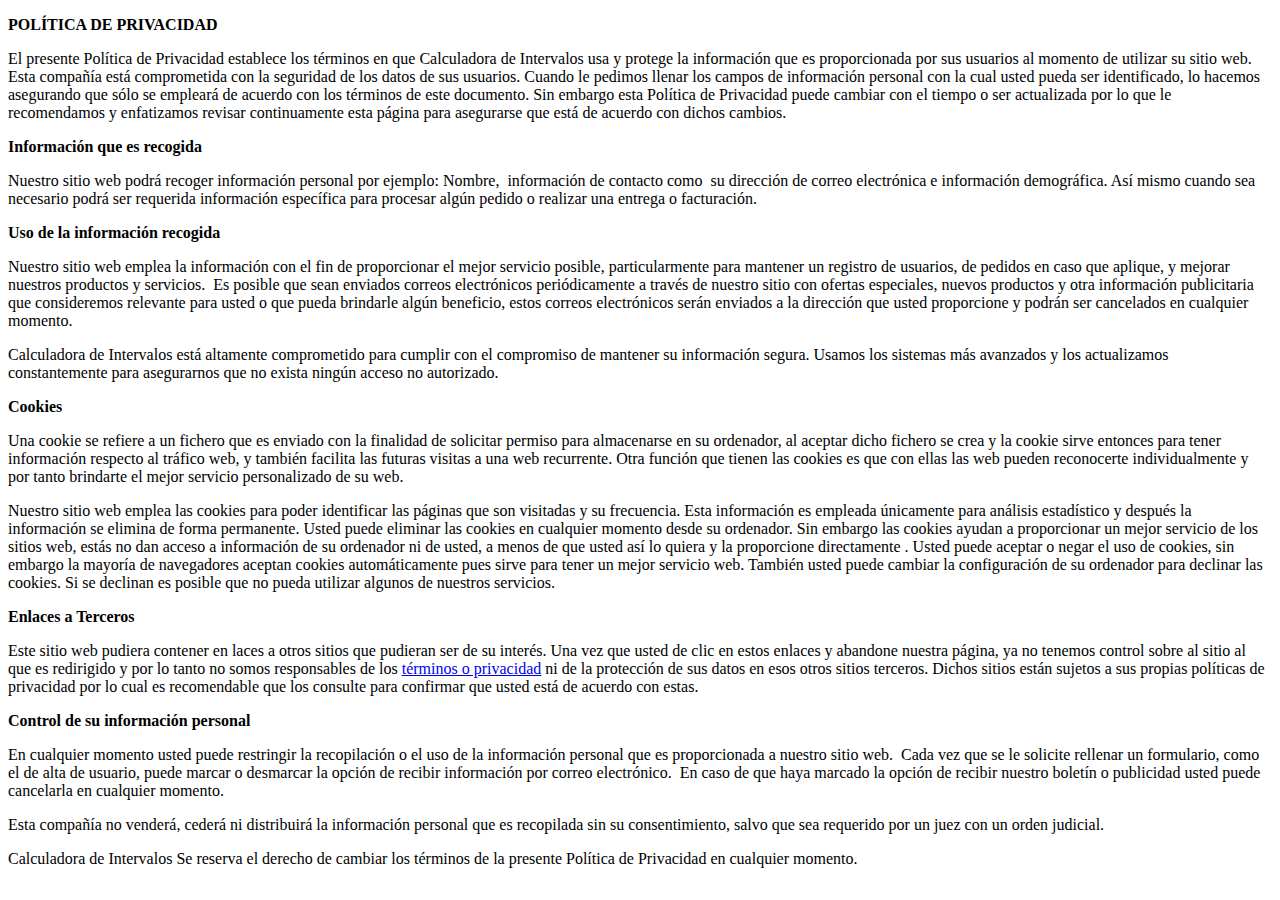
<file: terminos-y-condiciones-de-calculadora-de-intervalos.html>
<!DOCTYPE html>
<html lang="en">

<head>
    <meta charset="UTF-8">
    <meta http-equiv="X-UA-Compatible" content="IE=edge">
    <meta name="viewport" content="width=device-width, initial-scale=1.0">
    <title>Terminos y condiciones de "Calculadora de Intervalos"</title>
</head>

<body>
    <p><strong>POLÍTICA DE PRIVACIDAD</strong></p>
    <p>El presente Política de Privacidad establece los términos en que Calculadora de Intervalos usa y protege la
        información que es proporcionada por sus usuarios al momento de utilizar su sitio web. Esta compañía está
        comprometida con la seguridad de los datos de sus usuarios. Cuando le pedimos llenar los campos de información
        personal con la cual usted pueda ser identificado, lo hacemos asegurando que sólo se empleará de acuerdo con los
        términos de este documento. Sin embargo esta Política de Privacidad puede cambiar con el tiempo o ser
        actualizada por lo que le recomendamos y enfatizamos revisar continuamente esta página para asegurarse que está
        de acuerdo con dichos cambios.</p>
    <p><strong>Información que es recogida</strong></p>
    <p>Nuestro sitio web podrá recoger información personal por ejemplo: Nombre,&nbsp; información de contacto
        como&nbsp; su dirección de correo electrónica e información demográfica. Así mismo cuando sea necesario podrá
        ser requerida información específica para procesar algún pedido o realizar una entrega o facturación.</p>
    <p><strong>Uso de la información recogida</strong></p>
    <p>Nuestro sitio web emplea la información con el fin de proporcionar el mejor servicio posible, particularmente
        para mantener un registro de usuarios, de pedidos en caso que aplique, y mejorar nuestros productos y servicios.
        &nbsp;Es posible que sean enviados correos electrónicos periódicamente a través de nuestro sitio con ofertas
        especiales, nuevos productos y otra información publicitaria que consideremos relevante para usted o que pueda
        brindarle algún beneficio, estos correos electrónicos serán enviados a la dirección que usted proporcione y
        podrán ser cancelados en cualquier momento.</p>
    <p>Calculadora de Intervalos está altamente comprometido para cumplir con el compromiso de mantener su información
        segura. Usamos los sistemas más avanzados y los actualizamos constantemente para asegurarnos que no exista
        ningún acceso no autorizado.</p>
    <p><strong>Cookies</strong></p>
    <p>Una cookie se refiere a un fichero que es enviado con la finalidad de solicitar permiso para almacenarse en su
        ordenador, al aceptar dicho fichero se crea y la cookie sirve entonces para tener información respecto al
        tráfico web, y también facilita las futuras visitas a una web recurrente. Otra función que tienen las cookies es
        que con ellas las web pueden reconocerte individualmente y por tanto brindarte el mejor servicio personalizado
        de su web.</p>
    <p>Nuestro sitio web emplea las cookies para poder identificar las páginas que son visitadas y su frecuencia. Esta
        información es empleada únicamente para análisis estadístico y después la información se elimina de forma
        permanente. Usted puede eliminar las cookies en cualquier momento desde su ordenador. Sin embargo las cookies
        ayudan a proporcionar un mejor servicio de los sitios web, estás no dan acceso a información de su ordenador ni
        de usted, a menos de que usted así lo quiera y la proporcione directamente <a href="" target="_blank"></a>.
        Usted puede aceptar o negar el uso de cookies, sin embargo la mayoría de navegadores aceptan cookies
        automáticamente pues sirve para tener un mejor servicio web. También usted puede cambiar la configuración de su
        ordenador para declinar las cookies. Si se declinan es posible que no pueda utilizar algunos de nuestros
        servicios.</p>
    <p><strong>Enlaces a Terceros</strong></p>
    <p>Este sitio web pudiera contener en laces a otros sitios que pudieran ser de su interés. Una vez que usted de clic
        en estos enlaces y abandone nuestra página, ya no tenemos control sobre al sitio al que es redirigido y por lo
        tanto no somos responsables de los <a href="https://plantillaterminosycondicionestiendaonline.com/"
            target="_blank">términos o privacidad</a> ni de la protección de sus datos en esos otros sitios terceros.
        Dichos sitios están sujetos a sus propias políticas de privacidad por lo cual es recomendable que los consulte
        para confirmar que usted está de acuerdo con estas.</p>
    <p><strong>Control de su información personal</strong></p>
    <p>En cualquier momento usted puede restringir la recopilación o el uso de la información personal que es
        proporcionada a nuestro sitio web.&nbsp; Cada vez que se le solicite rellenar un formulario, como el de alta de
        usuario, puede marcar o desmarcar la opción de recibir información por correo electrónico. &nbsp;En caso de que
        haya marcado la opción de recibir nuestro boletín o publicidad usted puede cancelarla en cualquier momento.</p>
    <p>Esta compañía no venderá, cederá ni distribuirá la información personal que es recopilada sin su consentimiento,
        salvo que sea requerido por un juez con un orden judicial.</p>
    <p>Calculadora de Intervalos Se reserva el derecho de cambiar los términos de la presente Política de Privacidad en
        cualquier momento.</p>
</body>

</html>
</file>
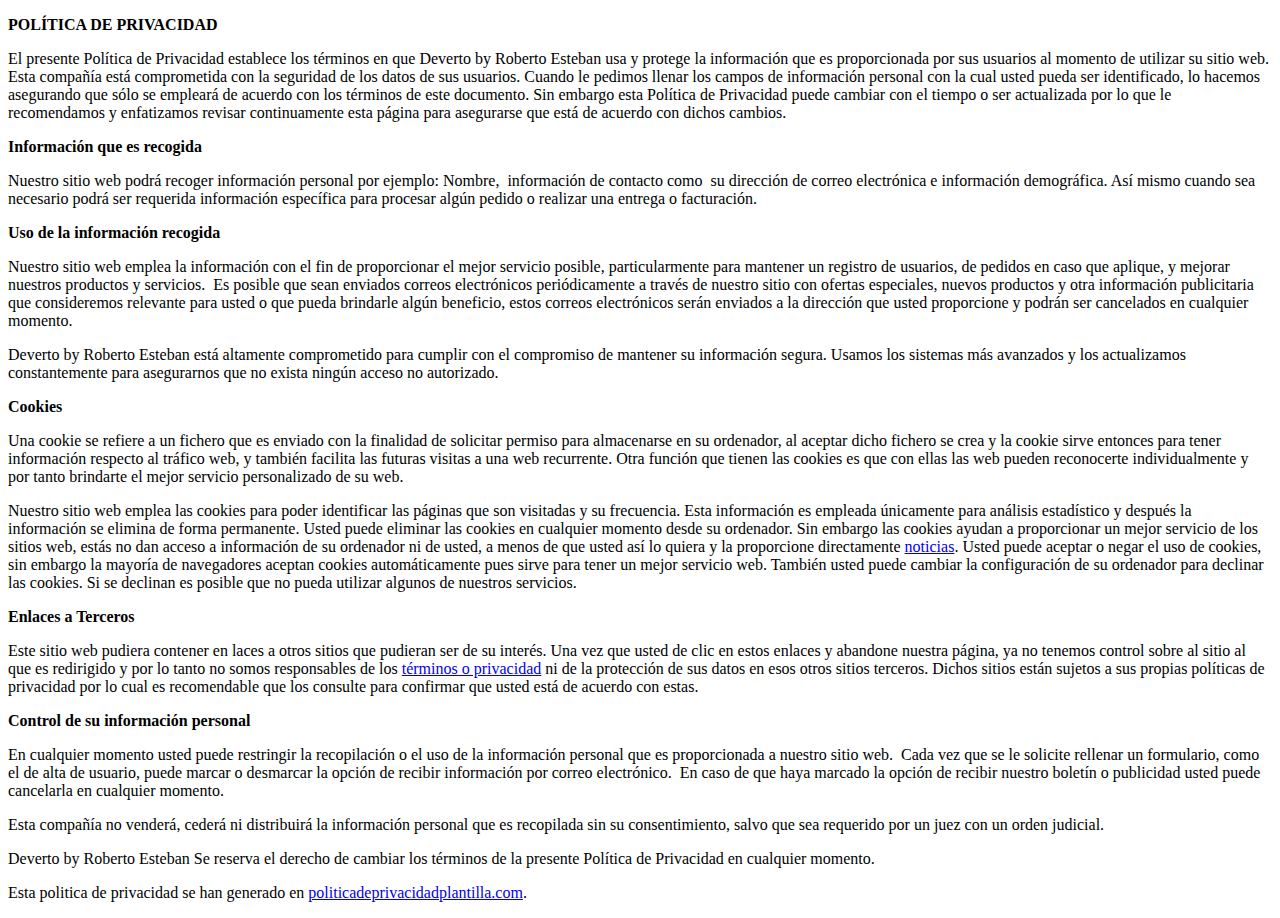
<file: terminos-y-condiciones-deverto.html>
<!DOCTYPE html>
<html lang="en">

<head>
    <meta charset="UTF-8">
    <meta name="viewport" content="width=device-width, initial-scale=1.0">
    <title>Terminos y Condiciones</title>
</head>

<body>
    <p><strong>POLÍTICA DE PRIVACIDAD</strong></p>
    <p>El presente Política de Privacidad establece los términos en que Deverto by Roberto Esteban usa y protege la
        información que es proporcionada por sus usuarios al momento de utilizar su sitio web. Esta compañía está
        comprometida con la seguridad de los datos de sus usuarios. Cuando le pedimos llenar los campos de información
        personal con la cual usted pueda ser identificado, lo hacemos asegurando que sólo se empleará de acuerdo con los
        términos de este documento. Sin embargo esta Política de Privacidad puede cambiar con el tiempo o ser
        actualizada
        por lo que le recomendamos y enfatizamos revisar continuamente esta página para asegurarse que está de acuerdo
        con
        dichos cambios.</p>
    <p><strong>Información que es recogida</strong></p>
    <p>Nuestro sitio web podrá recoger información personal por ejemplo: Nombre,&nbsp; información de contacto
        como&nbsp; su
        dirección de correo electrónica e información demográfica. Así mismo cuando sea necesario podrá ser requerida
        información específica para procesar algún pedido o realizar una entrega o facturación.</p>
    <p><strong>Uso de la información recogida</strong></p>
    <p>Nuestro sitio web emplea la información con el fin de proporcionar el mejor servicio posible, particularmente
        para
        mantener un registro de usuarios, de pedidos en caso que aplique, y mejorar nuestros productos y servicios.
        &nbsp;Es
        posible que sean enviados correos electrónicos periódicamente a través de nuestro sitio con ofertas especiales,
        nuevos productos y otra información publicitaria que consideremos relevante para usted o que pueda brindarle
        algún
        beneficio, estos correos electrónicos serán enviados a la dirección que usted proporcione y podrán ser
        cancelados en
        cualquier momento.</p>
    <p>Deverto by Roberto Esteban está altamente comprometido para cumplir con el compromiso de mantener su información
        segura. Usamos los sistemas más avanzados y los actualizamos constantemente para asegurarnos que no exista
        ningún
        acceso no autorizado.</p>
    <p><strong>Cookies</strong></p>
    <p>Una cookie se refiere a un fichero que es enviado con la finalidad de solicitar permiso para almacenarse en su
        ordenador, al aceptar dicho fichero se crea y la cookie sirve entonces para tener información respecto al
        tráfico
        web, y también facilita las futuras visitas a una web recurrente. Otra función que tienen las cookies es que con
        ellas las web pueden reconocerte individualmente y por tanto brindarte el mejor servicio personalizado de su
        web.
    </p>
    <p>Nuestro sitio web emplea las cookies para poder identificar las páginas que son visitadas y su frecuencia. Esta
        información es empleada únicamente para análisis estadístico y después la información se elimina de forma
        permanente. Usted puede eliminar las cookies en cualquier momento desde su ordenador. Sin embargo las cookies
        ayudan
        a proporcionar un mejor servicio de los sitios web, estás no dan acceso a información de su ordenador ni de
        usted, a
        menos de que usted así lo quiera y la proporcione directamente <a href="https://noticiasatleticodemadrid.es/"
            target="_blank">noticias</a>. Usted puede aceptar o negar el uso de cookies, sin embargo la mayoría de
        navegadores aceptan cookies automáticamente pues sirve para tener un mejor servicio web. También usted puede
        cambiar
        la configuración de su ordenador para declinar las cookies. Si se declinan es posible que no pueda utilizar
        algunos
        de nuestros servicios.</p>
    <p><strong>Enlaces a Terceros</strong></p>
    <p>Este sitio web pudiera contener en laces a otros sitios que pudieran ser de su interés. Una vez que usted de clic
        en
        estos enlaces y abandone nuestra página, ya no tenemos control sobre al sitio al que es redirigido y por lo
        tanto no
        somos responsables de los <a href="https://plantillaterminosycondicionestiendaonline.com/"
            target="_blank">términos
            o privacidad</a> ni de la protección de sus datos en esos otros sitios terceros. Dichos sitios están sujetos
        a
        sus propias políticas de privacidad por lo cual es recomendable que los consulte para confirmar que usted está
        de
        acuerdo con estas.</p>
    <p><strong>Control de su información personal</strong></p>
    <p>En cualquier momento usted puede restringir la recopilación o el uso de la información personal que es
        proporcionada
        a nuestro sitio web.&nbsp; Cada vez que se le solicite rellenar un formulario, como el de alta de usuario, puede
        marcar o desmarcar la opción de recibir información por correo electrónico. &nbsp;En caso de que haya marcado la
        opción de recibir nuestro boletín o publicidad usted puede cancelarla en cualquier momento.</p>
    <p>Esta compañía no venderá, cederá ni distribuirá la información personal que es recopilada sin su consentimiento,
        salvo que sea requerido por un juez con un orden judicial.</p>
    <p>Deverto by Roberto Esteban Se reserva el derecho de cambiar los términos de la presente Política de Privacidad en
        cualquier momento.</p>
    <p>Esta politica de privacidad se han generado en <a href="https://politicadeprivacidadplantilla.com/"
            target="_blank">politicadeprivacidadplantilla.com</a>.<br></p>
</body>

</html>
</file>
